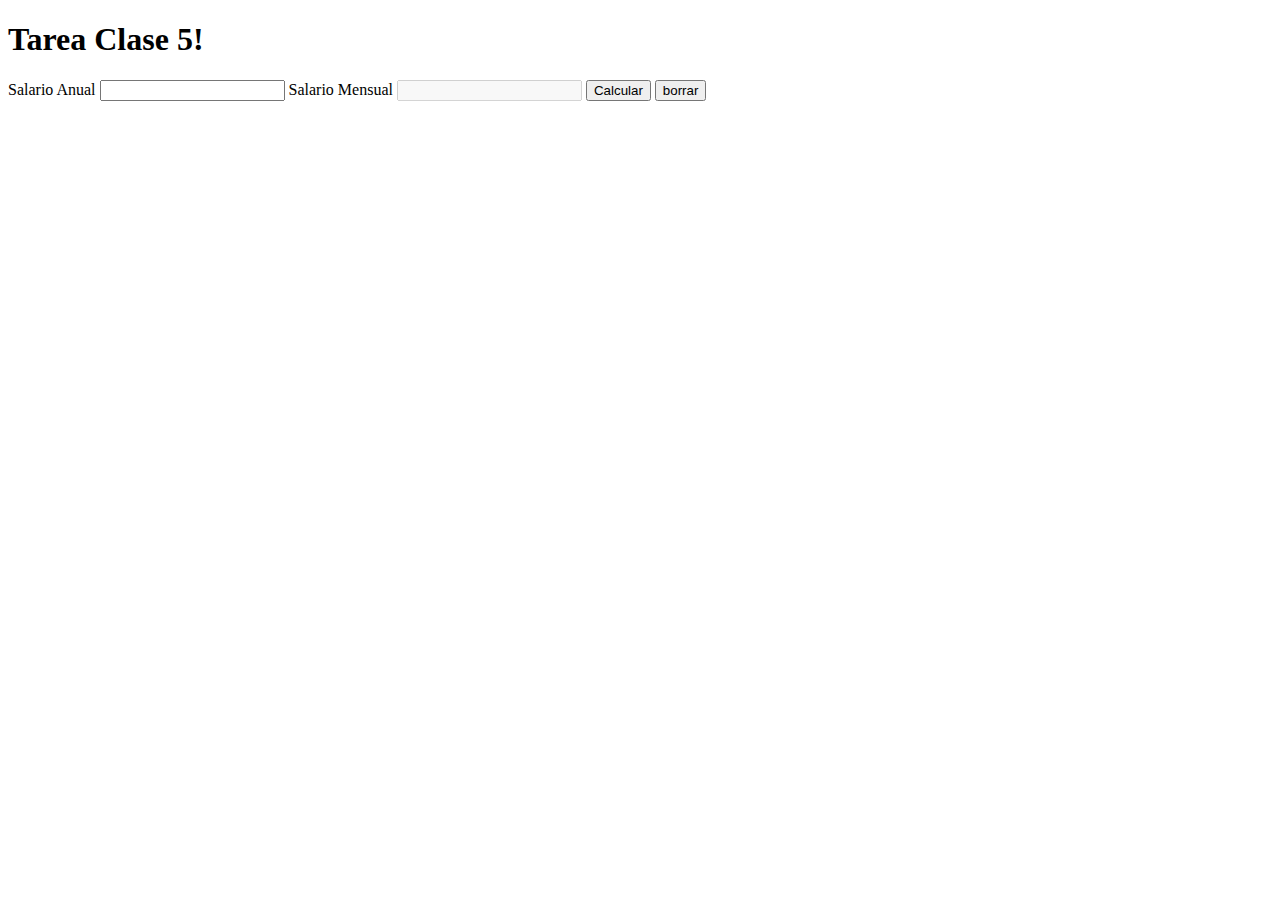
<file: tareas/clase-5/index.html>
<!doctype html>
<html lang="es">
<head>
    <meta charset="UTF-8">
    <meta name="viewport"
          content="width=device-width, user-scalable=no, initial-scale=1.0, maximum-scale=1.0, minimum-scale=1.0">
    <meta http-equiv="X-UA-Compatible" content="ie=edge">
    <title>Clase 5</title>
</head>
<body>
    <h1>Tarea Clase 5!</h1>
    <form>
        <label>Salario Anual</label>
        <input type='text' id='salario-anual'/>
        <label>Salario Mensual</label>
        <input type='text' disabled  id='salario-mensual' />
        <button id = calcular-salario-mensual>Calcular</button>
        <input type="reset" value= "borrar" /> <!-- Tambien se puede usar un <button type = "reset">Borrar</button> -->
    </form>

<script src='tarea-clase-5.js'></script>
</body>
</html>
</file>
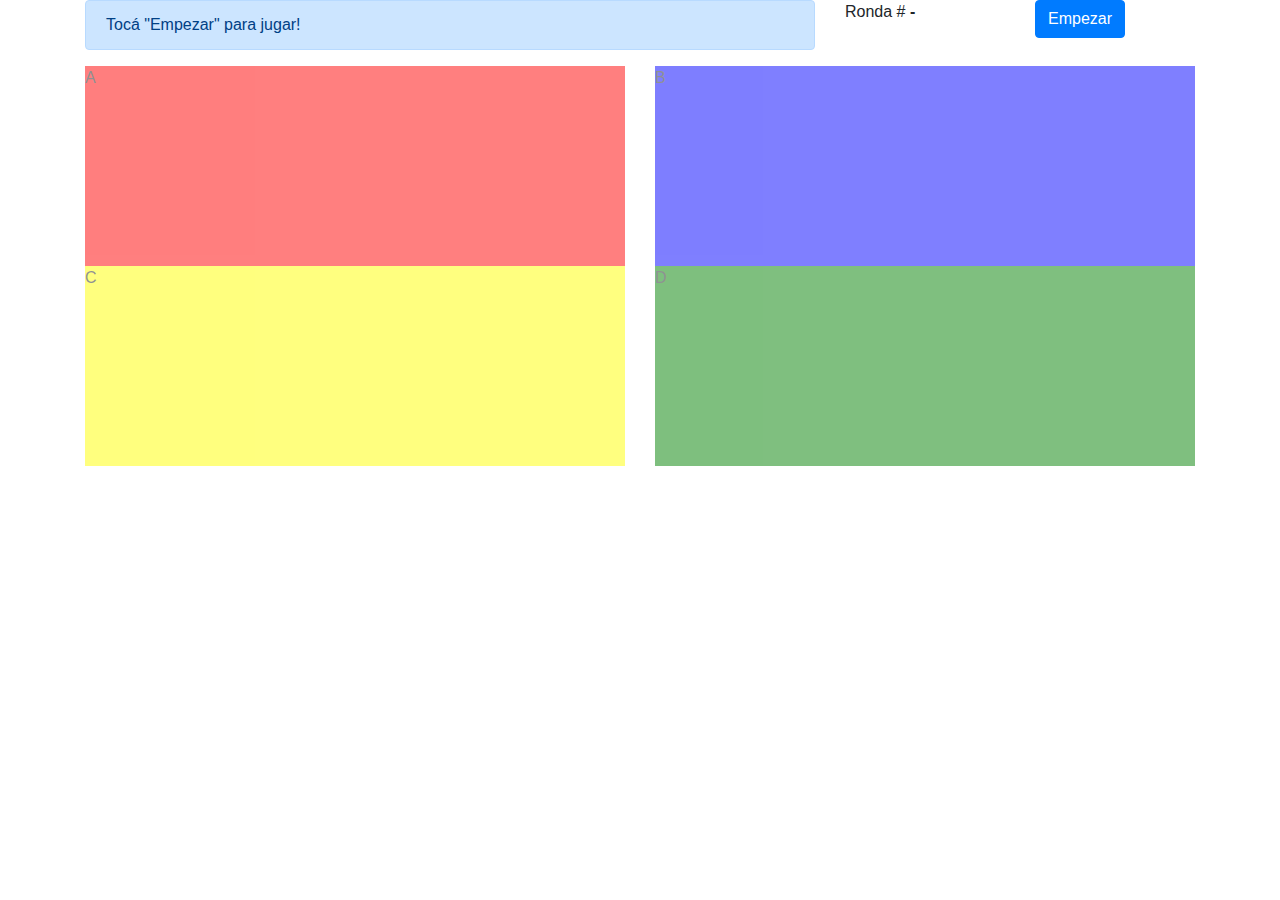
<file: tareas/clase-10/simon.html>
<!doctype html>
<html lang="en">
<head>
    <meta charset="UTF-8">
    <meta name="viewport"
          content="width=device-width, user-scalable=no, initial-scale=1.0, maximum-scale=1.0, minimum-scale=1.0">
    <meta http-equiv="X-UA-Compatible" content="ie=edge">
    <title>Simon dice</title>
    <link rel="stylesheet" href="https://stackpath.bootstrapcdn.com/bootstrap/4.5.2/css/bootstrap.min.css" integrity="sha384-JcKb8q3iqJ61gNV9KGb8thSsNjpSL0n8PARn9HuZOnIxN0hoP+VmmDGMN5t9UJ0Z" crossorigin="anonymous">
    
    <!--CSS-->
    <style type="text/css">
        .cuadro {
            height: 200px;
            opacity: 0.5;
            transition: opacity 500ms;
        }

        #cuadro-1 {
            background-color: red;
        }

        #cuadro-2 {
            background-color: blue;
        }

        #cuadro-3 {
            background-color: yellow;
        }

        #cuadro-4 {
            background-color: green;
        }
    </style>
</head>
<body>
<!--HTML-->
<div class="container">
    <div class="row">
        <div class="col-sm-8">
            <div class="alert alert-primary" role="alert" id="estado"><!-- --></div>

        </div>
        <div class="col-sm-2">
            <p>Ronda # <strong id="ronda">0</strong></p>
        </div>
        <div class="col-sm-2">
            <button type="button" class="btn btn-primary">Empezar</button>
        </div>
    </div>
</div>
<div class="container" id="tablero">
    <div class="row">
        <div class="col-sm">
            <div id="cuadro-1" class="cuadro">A</div>
        </div>
        <div class="col-sm">
            <div id="cuadro-2" class="cuadro">B</div>
        </div>
    </div>
    <div class="row">
        <div class="col-sm">
            <div id="cuadro-3" class="cuadro">C</div>
        </div>
        <div class="col-sm">
            <div id="cuadro-4" class="cuadro">D</div>
        </div>
    </div>
</div>

<!-- JAVASCRIPT-->
<script type="text/javascript">
  let secuenciaMaquina = [];
  let secuenciaUsuario = [];
  let ronda = 0;

  document.querySelector('button[type=button]').onclick = comenzarJuego;

  actualizarEstado('Tocá "Empezar" para jugar!');
  actualizarNumeroRonda('-');
  bloquearInputUsuario();

  function comenzarJuego() {
    reiniciarEstado();
    manejarRonda();
  }

  function reiniciarEstado() {
    secuenciaMaquina = [];
    secuenciaUsuario = [];
    ronda = 0;
  }

  function manejarRonda() {
    actualizarEstado('Turno de la máquina');
    bloquearInputUsuario();

    const $nuevoCuadro = obtenerCuadroAleatorio();
    secuenciaMaquina.push($nuevoCuadro);

    const RETRASO_TURNO_JUGADOR = (secuenciaMaquina.length + 1) * 1000;

    secuenciaMaquina.forEach(function($cuadro, index) {
      const RETRASO_MS = (index + 1) * 1000;
      setTimeout(function() {
        resaltar($cuadro);
      }, RETRASO_MS);
    });

    setTimeout(function() {
      actualizarEstado('Turno del jugador');
      desbloquearInputUsuario();
    }, RETRASO_TURNO_JUGADOR);

    secuenciaUsuario = [];
    ronda++;
    actualizarNumeroRonda(ronda);
  }

  function manejarInputUsuario(e) {
    const $cuadro = e.target;
    resaltar($cuadro);
    secuenciaUsuario.push($cuadro);

    const $cuadroMaquina = secuenciaMaquina[secuenciaUsuario.length - 1];
    if ($cuadro.id !== $cuadroMaquina.id) {
      perder();
      return;
    }

    if (secuenciaUsuario.length === secuenciaMaquina.length) {
      bloquearInputUsuario();
      setTimeout(manejarRonda, 1000);
    }
  }

  function obtenerCuadroAleatorio() {
    const $cuadros = document.querySelectorAll('.cuadro');
    const indice = Math.floor(Math.random() * $cuadros.length);
    return $cuadros[indice];
  }

  function actualizarNumeroRonda(ronda) {
    document.querySelector('#ronda').textContent = ronda;
  }

  function actualizarEstado(estado, error = false) {
    const $estado = document.querySelector('#estado');
    $estado.textContent = estado;
    if (error) {
      $estado.classList.remove('alert-primary');
      $estado.classList.add('alert-danger');
    } else {
      $estado.classList.remove('alert-danger');
      $estado.classList.add('alert-primary');
    }
  }

  function resaltar($cuadro) {
    $cuadro.style.opacity = 1;
    setTimeout(function() {
      $cuadro.style.opacity = 0.5;
    }, 500);
  }

  function bloquearInputUsuario() {
    document.querySelectorAll('.cuadro').forEach(function($cuadro) {
      $cuadro.onclick = function() {
      };
    });
  }

  function desbloquearInputUsuario() {
    document.querySelectorAll('.cuadro').forEach(function($cuadro) {
      $cuadro.onclick = manejarInputUsuario;
    });
  }

  function perder() {
    bloquearInputUsuario();
    actualizarEstado('Perdiste! Tocá "Empezar" para jugar de nuevo!', true);
  }


</script>
</body>
</html>
</file>
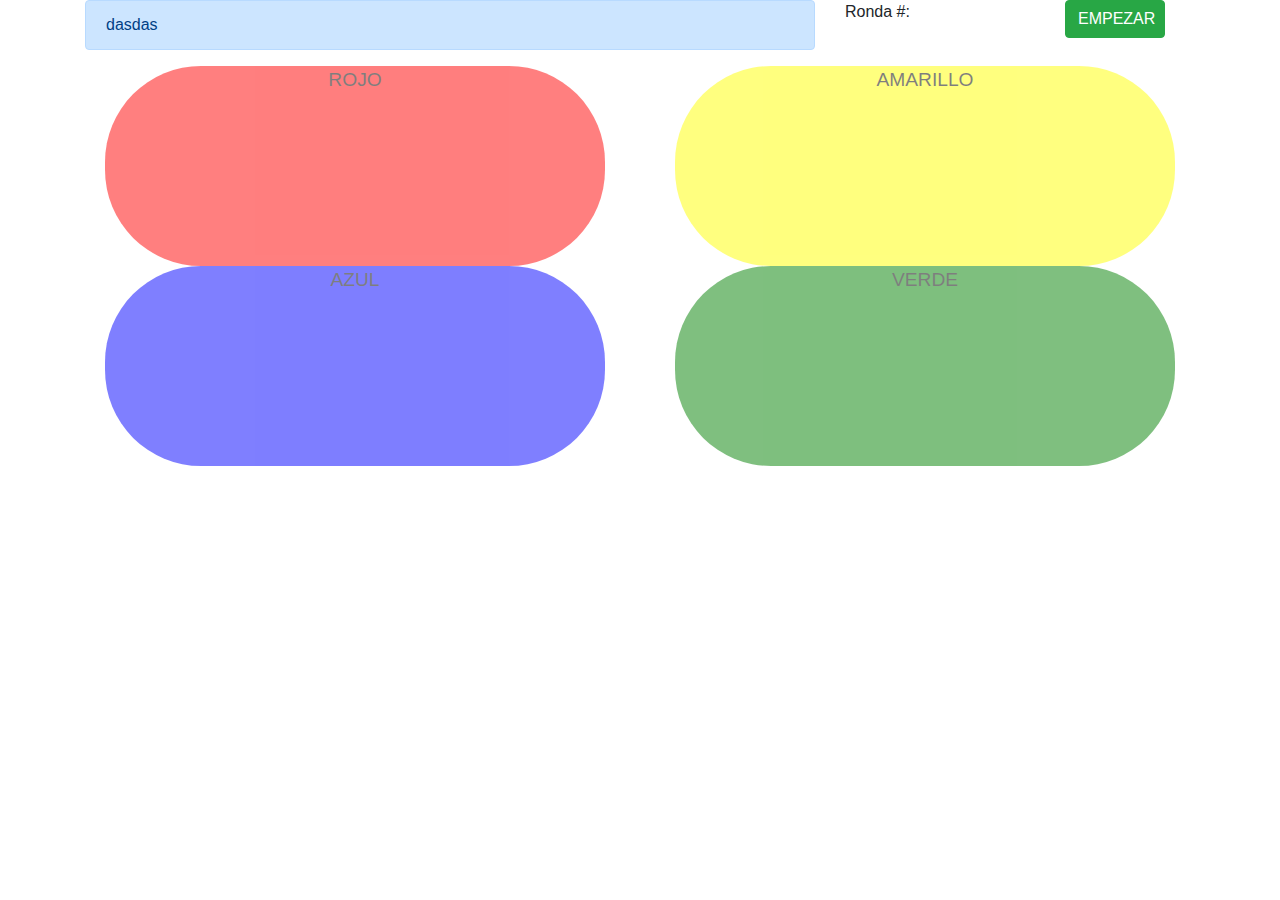
<file: tareas/clase-10/simondice.html>
<!DOCTYPE html>
<html>
<head>
    <meta charset='utf-8'>
    <meta http-equiv='X-UA-Compatible' content='IE=edge'>
    <title>Page Title</title>
    <meta name='viewport' content='width=device-width, initial-scale=1'>
    <link rel='stylesheet' type='text/css' media='screen' href='https://stackpath.bootstrapcdn.com/bootstrap/4.5.2/css/bootstrap.min.css'>
    <link rel="stylesheet" type="text/css" media="screen" href="simon.css">
    <script src='simon.js'></script>
</head>
<body>
    <div class="container">
        <div class="row">

            <div class="col-sm-8">
                <p class="estado alert alert-primary"><!-- Informe del estado de la partida --> dasdas</p> 
            </div>

            <div class="col">
                <p>Ronda #:<strong id="ronda"></strong></p>
            </div>

            <div class="col"><button id="boton-empezar" type="button" class="btn btn-success">EMPEZAR</button></div>

        </div>
        <div class="row">
            <div class="col-sm-6">
                <div id="cuadro-1" class="cuadro">ROJO</div>
                <div id="cuadro-2" class="cuadro">AZUL</div>
            </div>
            <div class="col">
                <div id="cuadro-3" class="cuadro">AMARILLO</div>
                <div id="cuadro-4" class="cuadro">VERDE</div>
            </div>
        </div>


    </div>
</body>
</html>
</file>
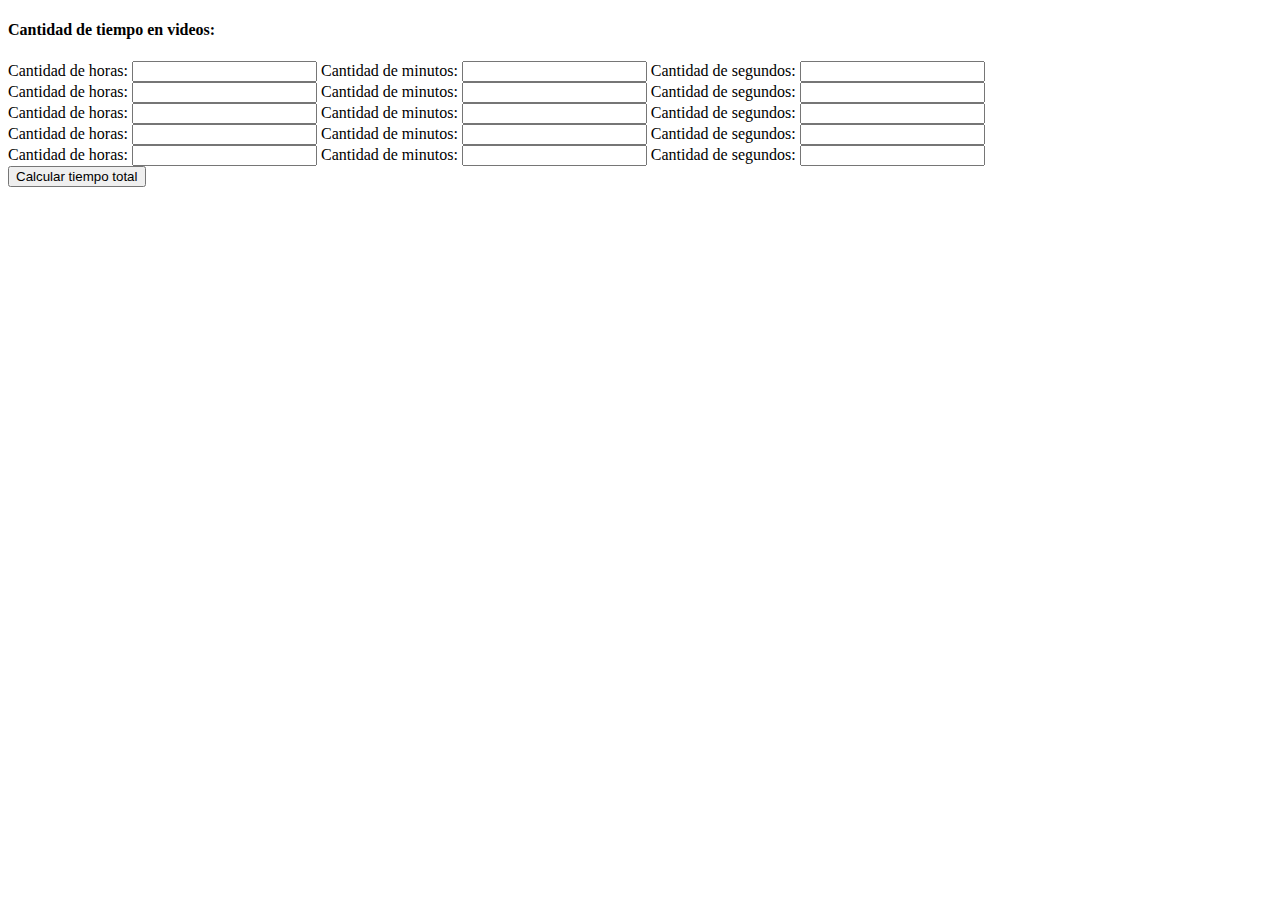
<file: tareas/clase-5/duracion.html>
<!DOCTYPE html>
<html>
<head>
    <title> Tarea duración clases </title>
    <meta charset='utf-8'>
    <meta http-equiv='X-UA-Compatible' content='IE=edge'>
    <title>Page Title</title>
    <meta name='viewport' content='width=device-width, initial-scale=1'>
</head>
    
<body>
<!--

-->
    <!--<h3 onsubmit = "return false">
    <label for="cantidad-videos">Cantidad de videos:</label>
    <input type="number" id="cantidad-videos" />
    <input type="submit" value= "Enviar" id="enviar-cantidad-videos" /> 
    -->
    <h4>
        Cantidad de tiempo en videos:
    </h4>

        <form id="cantidad-tiempo" onsubmit="return false">
            <div>
                <label for="cantidad-horas">Cantidad de horas:</label> 
                <input type="number" class="cantidad-horas-uno"/>

                <label for="cantidad-minutos">Cantidad de minutos:</label>
                <input type="number" class="cantidad-minutos-uno"/>

                <label for="cantidad-segundos">Cantidad de segundos:</label>
                <input type="number" class="cantidad-segundos-uno"/>
            </div>
            <div>
                <label for="cantidad-horas">Cantidad de horas:</label> 
                <input type="number" class="cantidad-horas-dos"/>
    
                <label for="cantidad-minutos">Cantidad de minutos:</label>
                <input type="number" class="cantidad-minutos-dos"/>
    
                <label for="cantidad-segundos">Cantidad de segundos:</label>
                <input type="number" class="cantidad-segundos-dos"/>
            </div>
            <div>
                <label for="cantidad-horas">Cantidad de horas:</label> 
                <input type="number" class="cantidad-horas-tres"/>
    
                <label for="cantidad-minutos">Cantidad de minutos:</label>
                <input type="number" class="cantidad-minutos-tres"/>
    
                <label for="cantidad-segundos">Cantidad de segundos:</label>
                <input type="number" class="cantidad-segundos-tres"/>
            </div>
            <div>
                <label for="cantidad-horas">Cantidad de horas:</label> 
                <input type="number" class="cantidad-horas-cuatro"/>
    
                <label for="cantidad-minutos">Cantidad de minutos:</label>
                <input type="number" class="cantidad-minutos-cuatro"/>
    
                <label for="cantidad-segundos">Cantidad de segundos:</label>
                <input type="number" class="cantidad-segundos-cuatro"/>
            </div>
            <div>
                <label for="cantidad-horas">Cantidad de horas:</label> 
                <input type="number" class="cantidad-horas-cinco"/>
    
                <label for="cantidad-minutos">Cantidad de minutos:</label>
                <input type="number" class="cantidad-minutos-cinco"/>
    
                <label for="cantidad-segundos">Cantidad de segundos:</label>
                <input type="number" class="cantidad-segundos-cinco"/>
            </div>
            
            
                
        </form>       
        


            <input type="submit" value="Calcular tiempo total" id="calcular-tiempo-total" />
                


             

<p><strong id = "resultado-final"></strong></p>


<script src='duracion.js'></script>
</body>
</html>
</file>
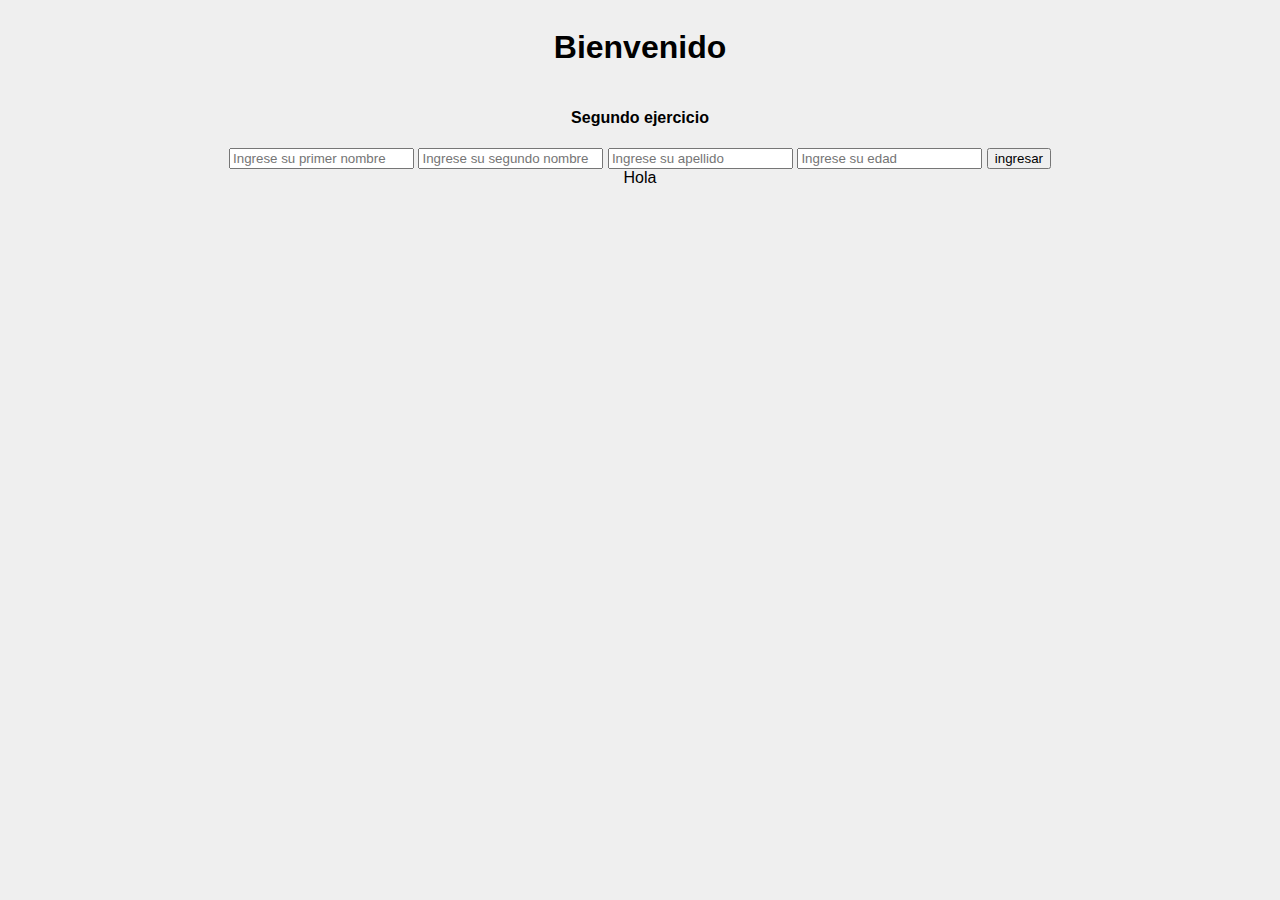
<file: tareas/clase-5/formulario.html>
<!DOCTYPE html>
<html>
<head>
    <meta charset='utf-8'>
    <meta http-equiv='X-UA-Compatible' content='IE=edge'>
    <title>Formulario - Tarea Clase 5</title>
    <meta name='viewport' content='width=device-width, initial-scale=1'>
    <link rel="stylesheet" href="formulario.css">
</head>


<body>
    <h1 id = 'titulo'>Bienvenido</h1>
    <h4 class = 'subtitulo'>Segundo ejercicio</h4>
        <form id="entrada-bar" onsubmit="return false;">
            <input type = 'text' id = 'nombre-usuario' placeholder = 'Ingrese su primer nombre' /> 
            <input type = 'text' id = 'segundo-nombre-usuario' placeholder = 'Ingrese su segundo nombre' />
            <input type = 'text' id = 'apellido-usuario' placeholder = 'Ingrese su apellido' /> 
            <input type = 'number' id = 'edad-usuario' placeholder = 'Ingrese su edad' />
            <input type = 'submit' value = 'ingresar' id = 'ingresar' />
        </form>
    
        
    <div id = 'resultado'> Hola </div>
    


<script src=formulario.js></script>
</body>
</html>
</file>
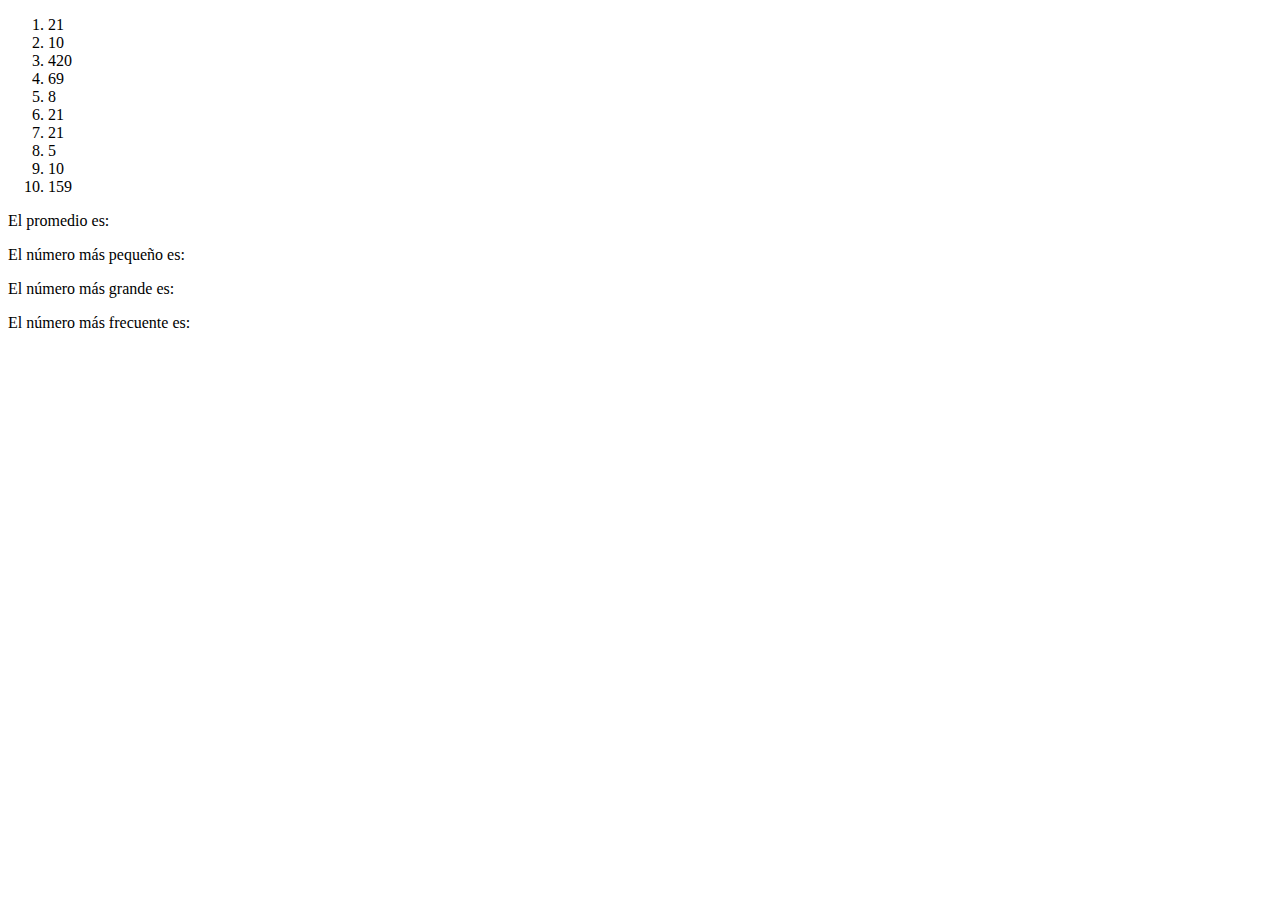
<file: tareas/clase-5/lista.html>
<!DOCTYPE html>
<html>
<head>
    <meta charset='utf-8'>
    <meta http-equiv='X-UA-Compatible' content='IE=edge'>
    <title>Lista de objetos</title>
    <meta name='viewport' content='width=device-width, initial-scale=1'>
 
    
</head>
<body>
    <ol>
        <li>21</li>
        <li>10</li>
        <li>420</li>
        <li>69</li>
        <li>8</li>
        <li>21</li>
        <li>21</li>
        <li>5</li>
        <li>10</li>
        <li>159</li>        
    </ol>

    <p>El promedio es: <em id="promedio"></em></p>
    <p>El número más pequeño es: <em id="numero-mas-pequeño"></em> </p>
    <p>El número más grande es: <em id="numero-mas-grande"></em> </p>
    <p>El número más frecuente es: <em id="numero-mas-frecuente"></em></p>

    <script src='lista.js'></script>
</body>
</html>
</file>
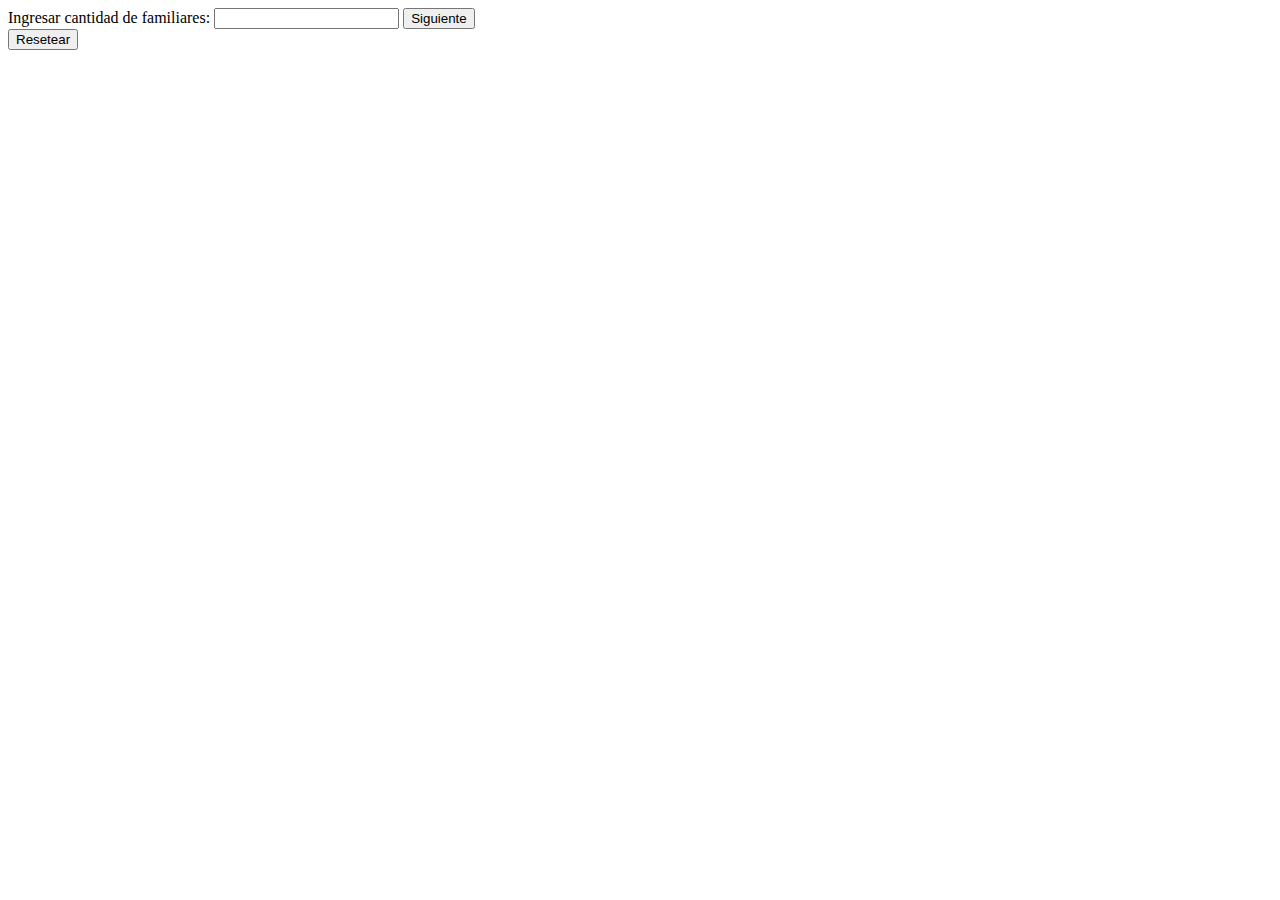
<file: tareas/clase-6/familia.html>
<!DOCTYPE html>
<html>
<head>
    <meta charset='utf-8'>
    <meta http-equiv='X-UA-Compatible' content='IE=edge'>
    <title>Ejercicio Familia</title>
    <meta name='viewport' content='width=device-width, initial-scale=1'>
</head>
<body> 
    <form id="info-familia">
        <label for="cantidad-familiares">Ingresar cantidad de familiares:</label>
        <input type="number" id="cantidad-familiares" /> 
        <button type="submit" id="siguiente-paso">Siguiente</button>

        <div id="integrantes">

        </div>

        <button id = "calcular" class="oculto">Calcular</button>

        <div id="resultados" class="oculto" >

            <p>La edad del mayor es: <strong id="edad-mayor"></strong></p>
            <p>La edad del menor es: <strong id="edad-menor"></strong></p>
            <p>El promedio de edad es: <strong id="promedio-edades"></strong></p>

        </div>


        <button type="reset" id="resetear">Resetear</button>


    </form>


    <script src='familia.js'></script>

    <script src='pruebas.js'></script>
    <link rel="stylesheet" href="familia.css">

</body>
</html>

    <link rel="stylesheet" href="familia.css">
</body>
</html>
</file>
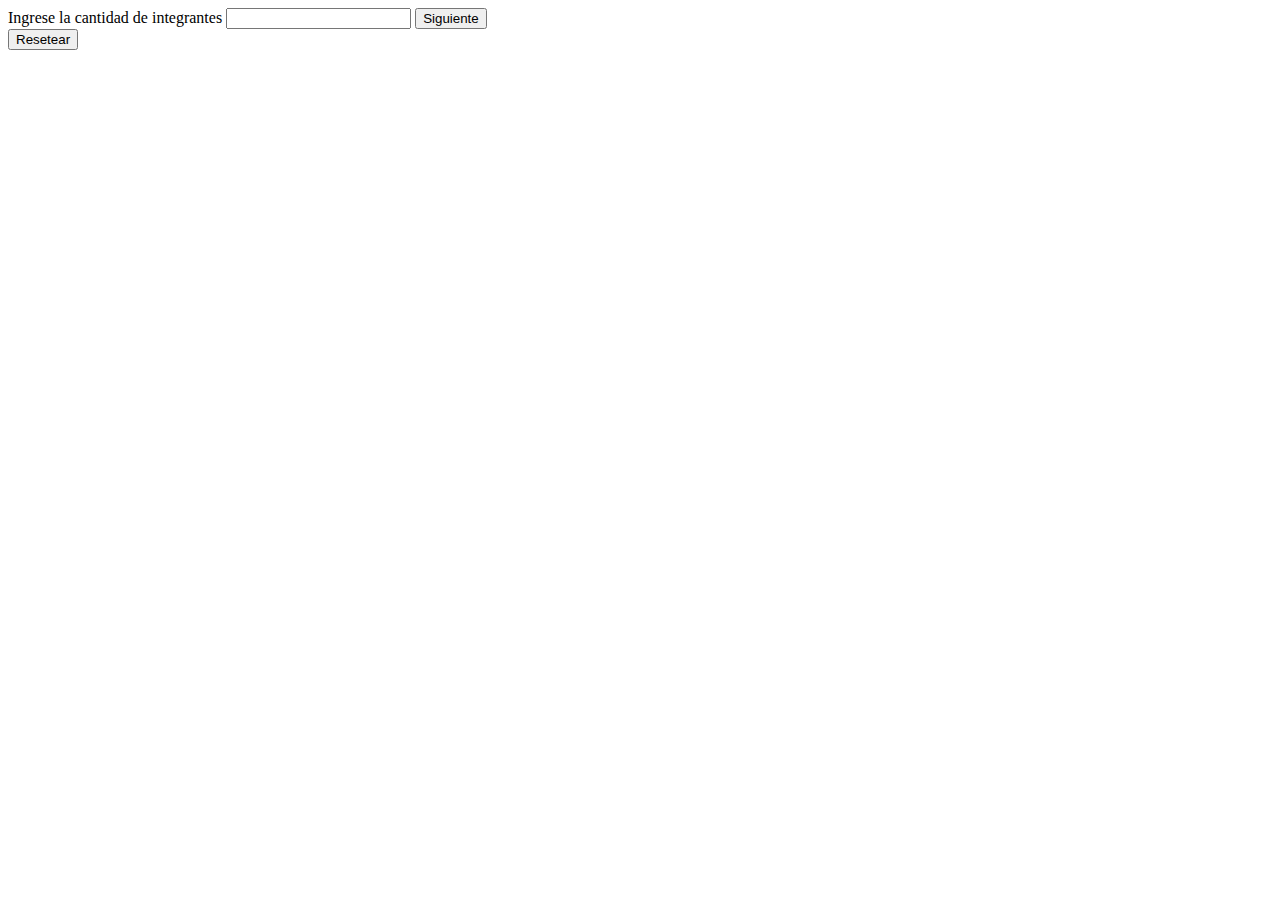
<file: tareas/clase-6/index-mio.html>
<!doctype html>
<html lang="en">
<head>
    <meta charset="UTF-8">
    <meta name="viewport"
          content="width=device-width, user-scalable=no, initial-scale=1.0, maximum-scale=1.0, minimum-scale=1.0">
    <meta http-equiv="X-UA-Compatible" content="ie=edge">
    <link rel="stylesheet" href="main-mio.css"/>
    <title>Tarea 6</title>
</head>
<body>

<form id="calculador-edades">
    <label for="cantidad-integrantes">Ingrese la cantidad de integrantes</label>
    <input type="number" id="cantidad-integrantes"/>
    <button type="submit" id="siguiente-paso">Siguiente</button>

    <div id="integrantes">

    </div>

    <button type="button" id="calcular" class="oculto">Calcular</button>

    <div id="analisis" class="oculto">
        <p>La edad mayor es: <strong id="mayor-edad"></strong></p>
        <p>La menor edad es: <strong id="menor-edad"></strong></p>
        <p>El promedio de edad es: <strong id="promedio-edad"></strong></p>
    </div>

    <button type="reset" id="resetear">Resetear</button>
</form>

<script type="text/javascript" src="calculos-mio.js"></script>
<script type="text/javascript" src="tarea-clase-6-mio.js"></script>
</body>
</html>
</file>
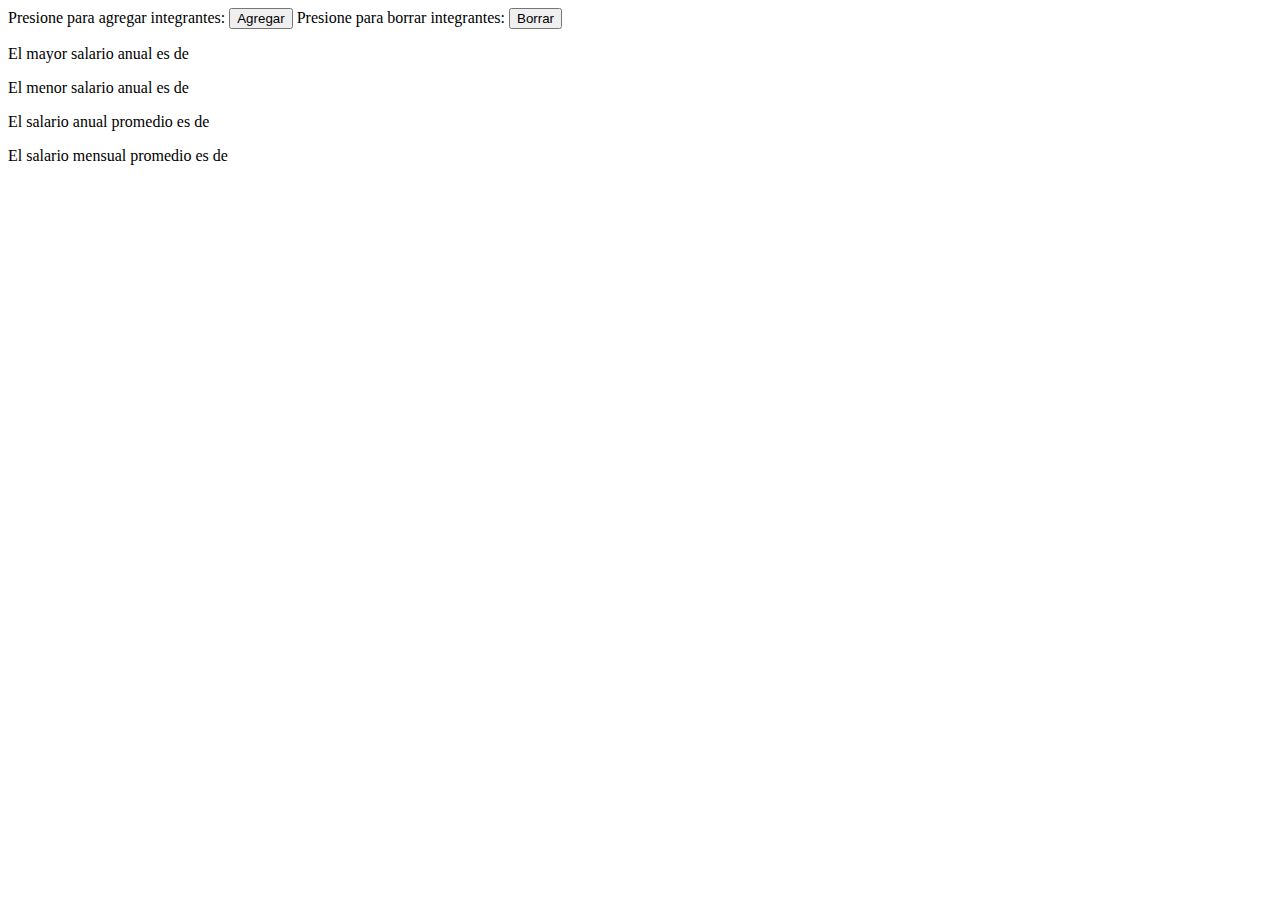
<file: tareas/clase-6/salario.html>
<!DOCTYPE html>
<html>
<head>
    <meta charset='utf-8'>
    <meta http-equiv='X-UA-Compatible' content='IE=edge'>
    <title>Salarios</title>
    <meta name='viewport' content='width=device-width, initial-scale=1'>
    <link rel='stylesheet' type='text/css' media='screen' href='salario.css'>
</head>
<body>


<!--
TAREA:
Crear una interfaz que permita agregar ó quitar (botones agregar y quitar) inputs+labels 
para completar el salario anual de cada integrante de la familia que trabaje.
Al hacer click en "calcular", mostrar en un elemento pre-existente el mayor salario anual, 
menor salario anual, salario anual promedio y salario mensual promedio.

Punto bonus: si hay inputs vacíos, ignorarlos en el cálculo (no contarlos como 0).
-->



<div>
<label for="crear-integrante">Presione para agregar integrantes:</label>
<button type="submit" id="crear-integrante">Agregar</button> 
<label for="borrar-integrante">Presione para borrar integrantes:</label>
<button type="submit" id="borrar-integrante">Borrar</button>

</div>

<div id="integrantes"></div>

<button type="submit" id ="calcular" class="oculto">Calcular</button>

<div>
    <p>El mayor salario anual es de <strong id="mayor-salario"></strong> </p>
    <p>El menor salario anual es de <strong id="menor-salario"></strong></p>
    <p>El salario anual promedio es de <strong id="salario-promedio-anual"></strong></p>
    <p>El salario mensual promedio es de <strong id="salario-promedio-mensual"></strong></p>
    
</div>


<script src='salario.js'></script>
</body>
</html>


<!--
<!DOCTYPE html>
<html>
<head>
    <meta charset='utf-8'>
    <meta http-equiv='X-UA-Compatible' content='IE=edge'>
    <title>tarea 2</title>
    <meta name='viewport' content='width=device-width, initial-scale=1'>
    <link rel='stylesheet' type='text/css' media='screen' href='salario.js'>

</head>
<body>
    <form>
        <button id='agregar'>Agregar</button>
        <button id='quitar'>Quitar</button>
        <div id='integrantes'></div>
        <button class='oculto' id='calcular'>Calcular</button>
    </form>
    <div class='oculto' id='resultados'>
        <p>Mayor salario anual: <strong id='mayor-anual'></strong></p>
        <p>Menor salario anual: <strong id='menor-anual'></strong></p>
        <p>Promedio salario anual: <strong id='promedio-anual'></strong></p>
        <p>Promedio salario mensual: <strong id='promedio-mensual'></strong></p>
    </div>
    <script src='salario.js'></script>
</body>
</html>
-->
</file>
<file: tareas/clase-10/simon.css>
.cuadro {
    display: inline-flexbox;
    height: 200px;
    width: 500px;
    margin: auto;
    opacity: 0.5;
    transition: opacity 500ms;
    border-radius: 5em;
    text-align: center;
    font-size: larger;
    color: black;
}

#cuadro-1 {
    background-color: red;
}

#cuadro-2 {
    background-color: blue;
}

#cuadro-3 {
    background-color: yellow;
}

#cuadro-4 {
    background-color: green;
}

#boton-empezar{

    display: block;
    width:100px;
 
    margin: auto;
    
}
</file>
<file: tareas/clase-5/formulario.css>
body {
    align-items: center;
    background: #EFEFEF;
    display: flex;
    flex-direction: column;
    font-family: Avenir, 'Source Sans Pro', sans-serif;
    justify-content: center;  
}
</file>
<file: tareas/clase-6/familia.css>
.oculto {

    display: none;

}
</file>
<file: tareas/clase-6/main-mio.css>
.oculto {
    display: none;
}
</file>
<file: tareas/clase-6/salario.css>
.oculto {
    display:none
}
</file>
